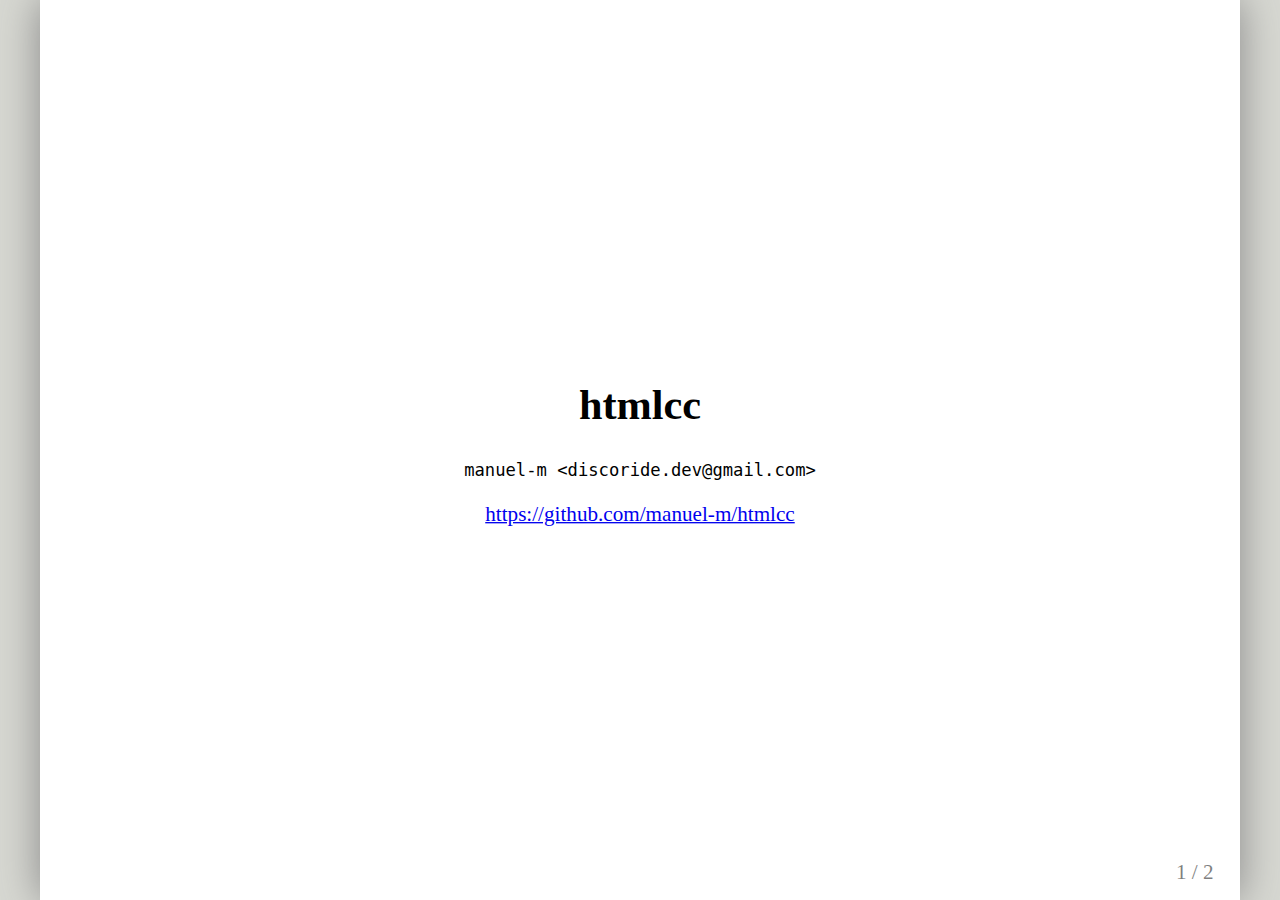
<file: doc/public_html/index.html>
<!DOCTYPE html>
<html>
  <head>
    <title>htmlcc</title>
    <meta http-equiv="Content-Type" content="text/html; charset=UTF-8"/>
    <style type="text/css">
      /* Slideshow styles */
    </style>
  </head>
  <body>
    <textarea id="source">

class: center, middle

htmlcc
======

`manuel-m <discoride.dev@gmail.com>`



[https://github.com/manuel-m/htmlcc](https://github.com/manuel-m/htmlcc)

---


Overview
========

* Embeddable http server used to display/trigger user commands via a web interface


Goals
=====

* Micro stand-alone http server

* One binary file only, web content (html/javascript/css) is embedded into the code

* No dependency required 

* Linux and windows 


Build instructions
==================

./bootstrap && ./configure && make 
test binaries are generated into bin 

Sample code
===========

[test_ahe](https://github.com/manuel-m/htmlcc/blob/master/src/tests/test_ahe.c)
                  
  
    

    </textarea>
    <script src="js/remark.min.js" type="text/javascript">
    </script>
    <script type="text/javascript">
      var slideshow = remark.create();
    </script>
  </body>
</html>
</file>
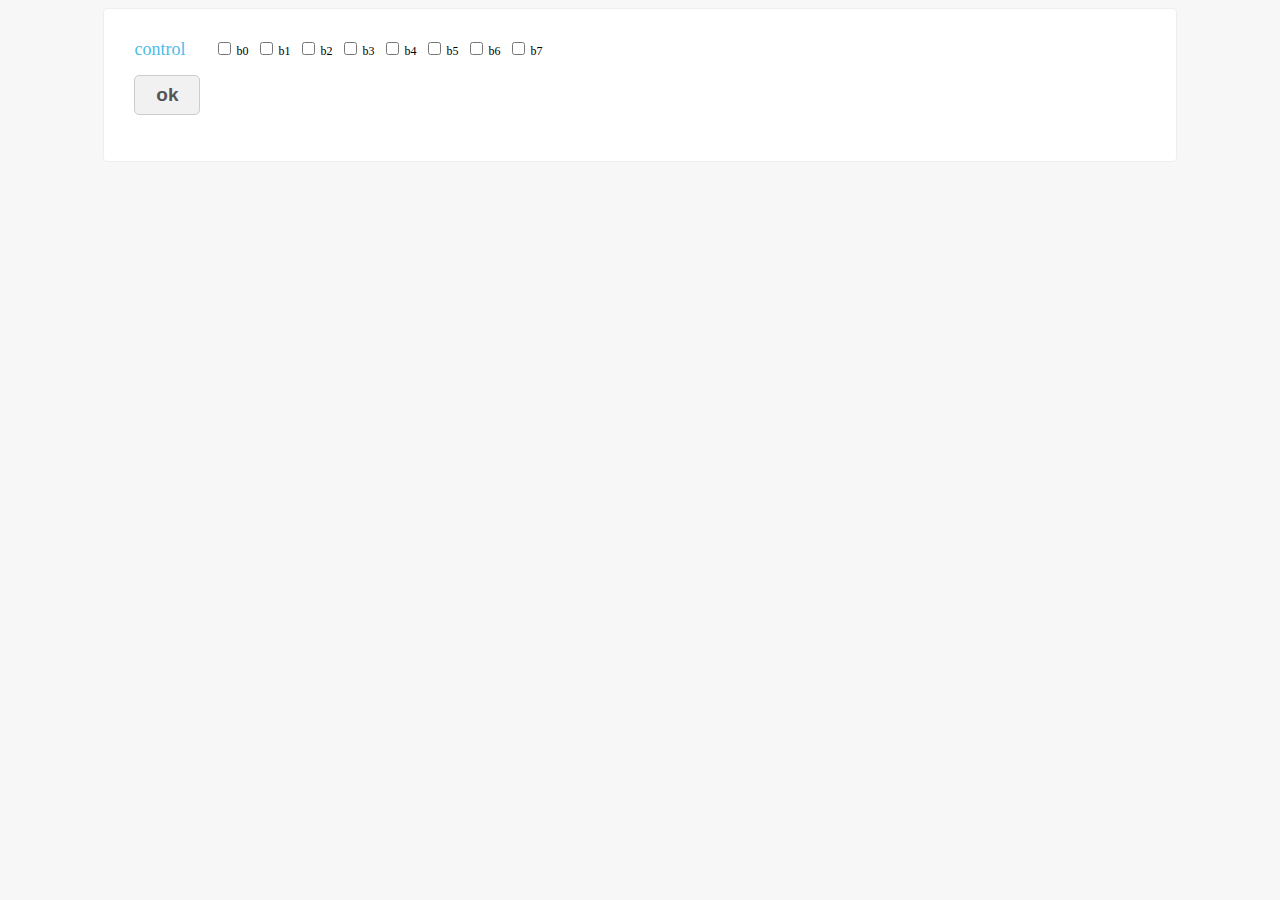
<file: src/samples/tinycontrol/public_html/index.html>
<!DOCTYPE html>
<html>
    <head>
        <title>tinycontrol</title>
        <meta http-equiv="Content-Type" content="text/html; charset=UTF-8"/>
        <link href="css/tinycontrol.css" rel="stylesheet" media="all" type="text/css"> 
    </head>

    <body>


        <form id="tinyctrlform" action="/tinyctrl_do" method="post" >
            <div class="cfg-contactform" id="cfg-contactform-68">
                <div class="cfg-contactform-content">

                    <div class="cfg-element-container">
                        <div>
                        </div>


                        <label class="cfg-label" id="cfg-element-68-10-label"><span class="cfg-label-value">control</span></label>

                        <div class="cfg-element-set" id="cfg-element-68-10-set">
                            <div class="cfg-element-content">
                                <div class="cfg-option-set">
                                    <div class="cfg-option-content cfg-element-68-10-option-content">
                                        <input type="checkbox" class="cfg-form-value" name="cfg-element-68-10" id="cfg-element-68-10-0" value="b0">
                                        <label for="cfg-element-68-10-0">b0</label>
                                    </div>
                                    <div class="cfg-option-content cfg-element-68-10-option-content">
                                        <input type="checkbox" class="cfg-form-value" name="cfg-element-68-10" id="cfg-element-68-10-1" value="b1">
                                        <label for="cfg-element-68-10-1">b1</label>
                                    </div>
                                    <div class="cfg-option-content cfg-element-68-10-option-content">
                                        <input type="checkbox" class="cfg-form-value" name="cfg-element-68-10" id="cfg-element-68-10-2" value="b2">
                                        <label for="cfg-element-68-10-2">b2</label>
                                    </div>
                                    <div class="cfg-option-content cfg-element-68-10-option-content">
                                        <input type="checkbox" class="cfg-form-value" name="cfg-element-68-10" id="cfg-element-68-10-3" value="b3">
                                        <label for="cfg-element-68-10-3">b3</label>
                                    </div>
                                    <div class="cfg-option-content cfg-element-68-10-option-content">
                                        <input type="checkbox" class="cfg-form-value" name="cfg-element-68-10" id="cfg-element-68-10-4" value="b4">
                                        <label for="cfg-element-68-10-4">b4</label>
                                    </div>
                                    <div class="cfg-option-content cfg-element-68-10-option-content">
                                        <input type="checkbox" class="cfg-form-value" name="cfg-element-68-10" id="cfg-element-68-10-5" value="b5">
                                        <label for="cfg-element-68-10-5">b5</label>
                                    </div>
                                    <div class="cfg-option-content cfg-element-68-10-option-content">
                                        <input type="checkbox" class="cfg-form-value" name="cfg-element-68-10" id="cfg-element-68-10-6" value="b6">
                                        <label for="cfg-element-68-10-6">b6</label>
                                    </div>
                                    <div class="cfg-option-content cfg-element-68-10-option-content">
                                        <input type="checkbox" class="cfg-form-value" name="cfg-element-68-10" id="cfg-element-68-10-7" value="b7">
                                        <label for="cfg-element-68-10-7">b7</label>
                                    </div>
                                </div>
                            </div>
                        </div>

                        <div class="cfg-clear"></div>
                    </div>


                    <div class="cfg-element-container">

                        <div class="cfg-element-set" id="cfg-element-68-12-set">
                            <div class="cfg-element-content">
                                <input type="submit" class="cfg-submit " name="cfg-element-68-12" id="cfg-element-68-12" value="ok">
                            </div>
                        </div>
                    </div>

                    

                </div> 

            </div> 
        </form>

    </body></html>
</file>
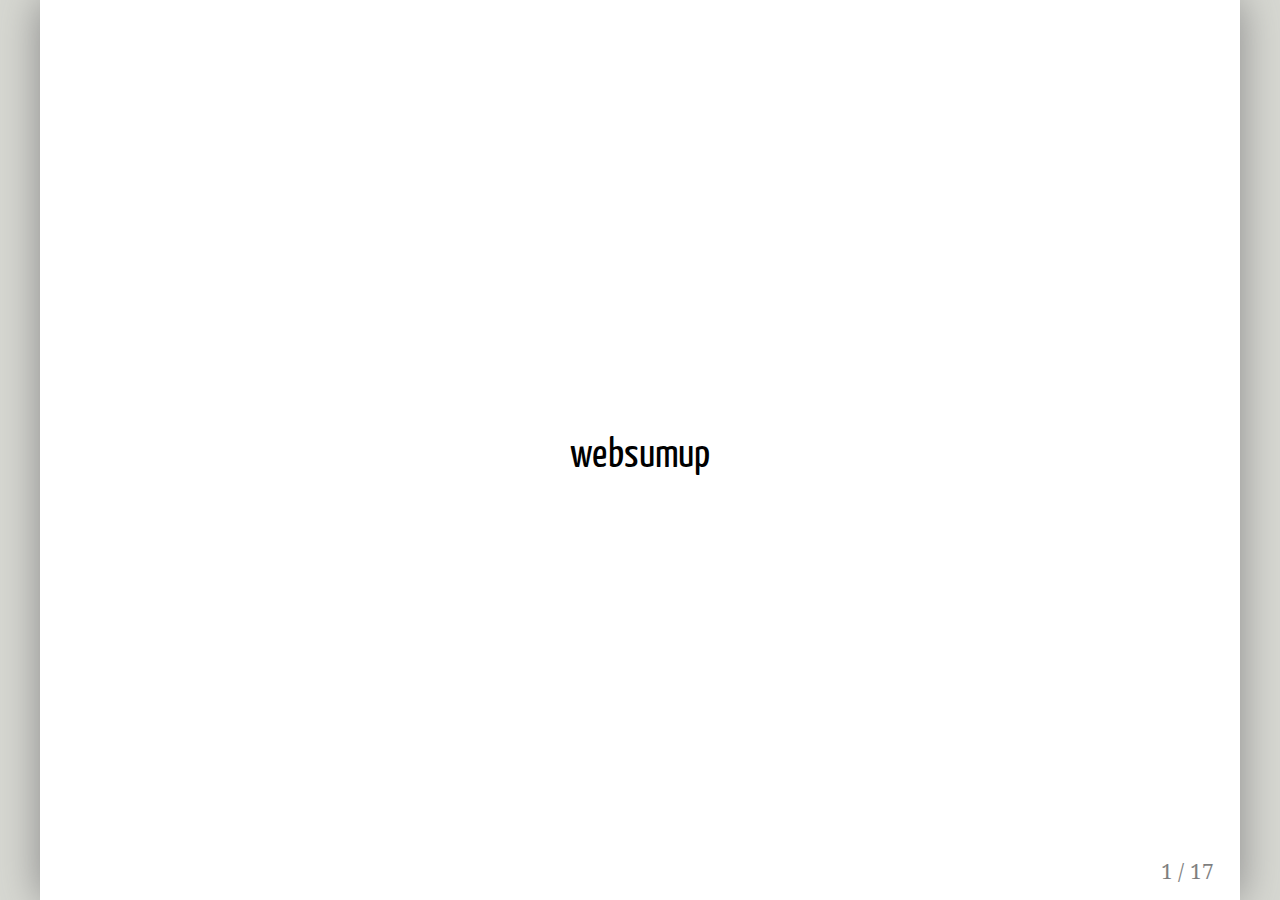
<file: src/samples/websumup/public_html/index.html>
<!DOCTYPE html>
<html>
  <head>
    <title>websumup</title>
    <meta http-equiv="Content-Type" content="text/html; charset=UTF-8"/>
    <link rel="stylesheet" type="text/css" href="css/ds.css" />
    <link rel="stylesheet" type="text/css" href="css/yk.css" />
    <style type="text/css">

      body { font-family: 'Droid Serif'; }
      h1, h2, h3 {
        font-family: 'Yanone Kaffeesatz';
        font-weight: normal;
      }
    </style>
  </head>
  <body>
    <textarea id="source">

class: middle, center

# websumup

---
# Javascript
## Core javascript
### variables types

```javascript
// JavaScript supports several types of values  
x = 1; // Numbers.  
x = 0.01; // Just one Number type for integers and reals.  
x = "hello world"; // Strings of text in quotation marks.  
x = 'JavaScript'; // Single quote marks also delimit strings.  
x = true; // Boolean values.  
x = null; // Null is a special value that means "no value".  
x = undefined; // Undefined is like null.


// JavaScript's most important data type is the object.  
// An object is a collection of name/value pairs, or a string to value map.  
var book = { // Objects are enclosed in curly braces.  
 topic: "JavaScript", // The property "topic" has value "JavaScript".  
 fat: true // The property "fat" has value true.  
}; // The curly brace marks the end of the object.  

// Access the properties of an object with . or []:
book.topic // => "JavaScript"  
book["fat"] // => true: another way to access property values.  
book.author = "Flanagan"; // Create new properties by assignment.  
book.contents = {}; // {} is an empty object with no properties.

```
---

```javascript
// JavaScript also supports arrays (numerically indexed lists) of values:
var primes = [2, 3, 5, 7]; // An array of 4 values, delimited with [ and ].
primes[0] // => 2: the first element (index 0) of the array.
primes.length // => 4: how many elements in the array.
primes[primes.length-1] // => 7: the last element of the array.
primes[4] = 9; // Add a new element by assignment.
primes[4] = 11; // Or alter an existing element by assignment.
var empty = []; // [] is an empty array with no elements.
empty.length // => 0
// Arrays and objects can hold other arrays and objects:
var points = [ // An array with 2 elements.
 {x:0, y:0}, // Each element is an object.
 {x:1, y:1}
];
var data = { // An object with 2 properties
 trial1: [[1,2], [3,4]], // The value of each property is an array.
 trial2: [[2,3], [4,5]] // The elements of the arrays are arrays.
};

```
---
### operators

```javascript
// Operators act on values (the operands) to produce a new value.
// Arithmetic operators are the most common:
3 + 2 // => 5: addition
3 - 2 // => 1: subtraction
3 * 2 // => 6: multiplication
3 / 2 // => 1.5: division
points[1].x - points[0].x // => 1: more complicated operands work, too
"3" + "2" // => "32": + adds numbers, concatenates strings
// JavaScript defines some shorthand arithmetic operators
var count = 0; // Define a variable
count++; // Increment the variable
count--; // Decrement the variable
count += 2; // Add 2: same as count = count + 2;
count *= 3; // Multiply by 3: same as count = count * 3;
count // => 6: variable names are expressions, too.
// Equality and relational operators test whether two values are equal,
// unequal, less than, greater than, and so on. They evaluate to true or false.
var x = 2, y = 3; // These = signs are assignment, not equality tests
x == y // => false: equality
x != y // => true: inequality
x < y // => true: less-than
x <= y // => true: less-than or equal
x > y // => false: greater-than
x >= y // => false: greater-than or equal
"two" == "three" // => false: the two strings are different
"two" > "three" // => true: "tw" is alphabetically greater than "th"
false == (x > y) // => true: false is equal to false
// Logical operators combine or invert boolean values
(x == 2) && (y == 3) // => true: both comparisons are true. && is AND
(x > 3) || (y < 3) // => false: neither comparison is true. || is OR
!(x == y) // => true: ! inverts a boolean value

1 + 2 // Addition. Result is 3.
"1" + "2" // Concatenation. Result is "12".
"1" + 2 // Concatenation. 2 is converted to "2". Result is "12".
11 < 3 // Numeric comparison. Result is false.
"11" < "3" // String comparison. Result is true.
"11" < 3 // Numeric comparison. "11" converted to 11. Result is false.
"one" < 3 // Numeric comparison. "one" converted to NaN. Result is false.

```
---
### evaluated as false 
```javascript
undefined
null
0
-0
NaN
"" // the empty string
```
### null and undefined
```javascript
null and undefined both indicate an absence of value and
can often be used interchangeably
```
### Immutable Primitive Values
```javascript
var s = "hello"; // Start with some lowercase text
s.toUpperCase(); // Returns "HELLO", but doesn't alter s
s // => "hello": the original string has not changed

// [!] Primitives are also compared by value: two values are the same only if they have the
// same value

```
---

### Mutable Object References
```javascript
var o = { x:1 }; // Start with an object
o.x = 2; // Mutate it by changing the value of a property
o.y = 3; // Mutate it again by adding a new property
var a = [1,2,3] // Arrays are also mutable
a[0] = 0; // Change the value of an array element
a[3] = 4; // Add a new array element

// [!] Objects are not compared by value: two objects are not equal even if they have
// the same properties and values. And two arrays are not equal even if they have the same
// elements in the same order
```

```javascript
// Objects values are the same if and only if they refer to the same underlying object.
var a = []; // The variable a refers to an empty array.
var b = a; // Now b refers to the same array.
b[0] = 1; // Mutate the array referred to by variable b.
a[0] // => 1: the change is also visible through variable a.
a === b // => true: a and b refer to the same object, so they are equal.

```
```javascript
// If you want to make a new copy of an object or array, you must explicitly copy the properties 
// of the object or the elements of the array. This example demonstrates using a for loop
var a = ['a','b','c']; // An array we want to copy
var b = []; // A distinct array we'll copy into
for(var i = 0; i < a.length; i++) { // For each index of a[]
 b[i] = a[i]; // Copy an element of a into b
}
```
```javascript
// To compare two distinct objects or arrays
function equalArrays(a,b) {
 if (a.length != b.length) return false; // Different-size arrays not equal
 for(var i = 0; i < a.length; i++) // Loop through all elements
 if (a[i] !== b[i]) return false; // If any differ, arrays not equal
 return true; // Otherwise they are equal
}
```

---

###  functions
```javascript
// Functions are parameterized blocks of JavaScript code that we can invoke.
function plus1(x) { // Define a function named "plus1" with parameter "x"
 return x+1; // Return a value one larger than the value passed in
} // Functions are enclosed in curly braces

plus1(y) // => 4: y is 3, so this invocation returns 3+1

var square = function(x) { // Functions are values and can be assigned to vars
 return x*x; // Compute the function's value
}; // Semicolon marks the end of the assignment.

square(plus1(y)) // => 16: invoke two functions in one expression

function factorial2(n) { // Another version using a different loop
 var i, product = 1; // Start with 1
 for(i=2; i <= n; i++) // Automatically increment i from 2 up to n
 product *= i; // Do this each time. {} not needed for 1-line loops
 return product; // Return the factorial
}

factorial2(5) // => 120: 1*2*3*4*5

```
---

### classes and modules
```javascript
// Define a constructor function to initialize a new Point object
function Point(x,y) { // By convention, constructors start with capitals
 this.x = x; // this keyword is the new object being initialized
 this.y = y; // Store function arguments as object properties
} // No return is necessary

// Use a constructor function with the keyword "new" to create instances
var p = new Point(1, 1); // The geometric point (1,1)

// Define methods for Point objects by assigning them to the prototype
// object associated with the constructor function.
Point.prototype.r = function() { 
 return Math.sqrt( // Return the square root of x² + y²
 this.x * this.x + // This is the Point object on which the method...
 this.y * this.y // ...is invoked.
 );
};

// Now the Point object p (and all future Point objects) inherits the method r()
p.r() // => 1.414...
```

###  dates and times
```javascript
var then = new Date(2010, 0, 1); // The 1st day of the 1st month of 2010
var later = new Date(2010, 0, 1, // Same day, at 5:10:30pm, local time
 17, 10, 30);
var now = new Date(); // The current date and time
var elapsed = now - then; // Date subtraction: interval in milliseconds 
later.getFullYear() // => 2010
later.getMonth() // => 0: zero-based months
later.getDate() // => 1: one-based days
later.getDay() // => 5: day of week. 0 is Sunday 5 is Friday.
later.getHours() // => 17: 5pm, local time
later.getUTCHours() // hours in UTC time; depends on timezone
```
---
### working with strings
```javascript
var s = "hello, world" // Start with some text.
s.charAt(0) // => "h": the first character.
s.charAt(s.length-1) // => "d": the last character.
s.substring(1,4) // => "ell": the 2nd, 3rd and 4th characters.
s.slice(1,4) // => "ell": same thing
s.slice(-3) // => "rld": last 3 characters
s.indexOf("l") // => 2: position of first letter l.
s.lastIndexOf("l") // => 10: position of last letter l.
s.indexOf("l", 3) // => 3: position of first "l" at or after 3
s.split(", ") // => ["hello", "world"] split into substrings
s.replace("h", "H") // => "Hello, world": replaces all instances
s.toUpperCase() // => "HELLO, WORLD

```
### pattern matching
```javascript
/^HTML/ // Match the letters H T M L at the start of a string
/[1-9][0-9]*/ // Match a non-zero digit, followed by any # of digits
/\bjavascript\b/i // Match "javascript" as a word, case-insensitive

var text = "testing: 1, 2, 3"; // Sample text
var pattern = /\d+/g // Matches all instances of one or more digits
pattern.test(text) // => true: a match exists
text.search(pattern) // => 9: position of first match
text.match(pattern) // => ["1", "2", "3"]: array of all matches
text.replace(pattern, "#"); // => "testing: #, #, #"
text.split(/\D+/); // => ["","1","2","3"]: split on non-digits

```
---

### types conversions
```javascript
10 + " objects" // => "10 objects". Number 10 converts to a string
"7" * "4" // => 28: both strings convert to numbers
var n = 1 - "x"; // => NaN: string "x" can't convert to a number
n + " objects" // => "NaN objects": NaN converts to string "NaN"
```
```javascript
null == undefined // These two values are treated as equal.
"0" == 0 // String converts to a number before comparing.
0 == false // Boolean converts to number before comparing.
"0" == false // Both operands convert to numbers before comparing.
```
```javascript
Number("3") // => 3
String(false) // => "false" Or use false.toString()
Boolean([]) // => true
Object(3) // => new Number(3)
```
```javascript
x + "" // Same as String(x)
+x // Same as Number(x). You may also see x-0
!!x // Same as Boolean(x). Note double !
```
```javascript
var n = 17;
binary_string = n.toString(2); // Evaluates to "10001"
octal_string = "0" + n.toString(8); // Evaluates to "021"
hex_string = "0x" + n.toString(16); // Evaluates to "0x11"
```
---
### number conversions
```javascript
var n = 123456.789;
n.toFixed(0); // "123457"
n.toFixed(2); // "123456.79"
n.toFixed(5); // "123456.78900"
n.toExponential(1); // "1.2e+5"
n.toExponential(3); // "1.235e+5"
n.toPrecision(4); // "1.235e+5"
n.toPrecision(7); // "123456.8"
n.toPrecision(10); // "123456.7890"
parseInt("3 blind mice") // => 3
parseFloat(" 3.14 meters") // => 3.14
parseInt("-12.34") // => -12
parseInt("0xFF") // => 255
parseInt("0xff") // => 255
parseInt("-0XFF") // => -255
parseFloat(".1") // => 0.1
parseInt("0.1") // => 0
parseInt(".1") // => NaN: integers can't start with "."
parseFloat("$72.47"); // => NaN: numbers can't start with "$"
parseInt("11", 2); // => 3 (1*2 + 1)
parseInt("ff", 16); // => 255 (15*16 + 15)
parseInt("zz", 36); // => 1295 (35*36 + 35)
parseInt("077", 8); // => 63 (7*8 + 7)
parseInt("077", 10); // => 77 (7*10 + 7)

```
---
### objects to primitives conversions
```javascript
[1,2,3].toString() // => "1,2,3"
(function(x) { f(x); }).toString() // => "function(x) {\n f(x);\n}"
/\d+/g.toString() // => "/\\d+/g"
new Date(2010,0,1).toString() // => "Fri Jan 01 2010 00:00:00 GMT-0800 (PST)"
```
```javascript
var d = new Date(2010, 0, 1); // January 1st, 2010, (Pacific time)
d.valueOf() // => 1262332800000
```
```javascript
var now = new Date(); // Create a Date object
typeof (now + 1) // => "string": + converts dates to strings
typeof (now - 1) // => "number": - uses object-to-number conversion
now == now.toString() // => true: implicit and explicit string conversions
now > (now -1) // => true: > converts a Date to a number
```
---
### variables declarations
```javascript
var i; // i value is undefined
i = 10; // legal
i = "ten"; // legal
```
```javascript
var i = j = k = 0; // Initialize 3 variables to 0
```
```javascript
for(var i = 0, j=10; i < 10; i++,j--) console.log(i*j);
for(var p in o) console.log(p);
```
### variables scope
```javascript
var scope = "global"; // Declare a global variable
function checkscope() {
 var scope = "local"; // Declare a local variable with the same name
 return scope; // Return the local value, not the global one
}
checkscope() // => "local"
```
```javascript
scope = "global"; // Declare a global variable, even without var.
function checkscope2() {
 scope = "local"; // Oops! We just changed the global variable.
 myscope = "local"; // This implicitly declares a new global variable.
 return [scope, myscope]; // Return two values.
}
checkscope2() // => ["local", "local"]: has side effects!
scope // => "local": global variable has changed.
myscope // => "local": global namespace cluttered up.

```
```javascript
var scope = "global scope"; // A global variable
function checkscope() {
 var scope = "local scope"; // A local variable
 function nested() {
 var scope = "nested scope"; // A nested scope of local variables
 return scope; // Return the value in scope here
 }
 return nested();
}
checkscope() // => "nested scope"
```
---
### [!] functions scope
```javascript
function test(o) {
 var i = 0; // i is defined throughout function
 if (typeof o == "object") {
 var j = 0; // j is defined everywhere, not just block
 for(var k=0; k < 10; k++) { // k is defined everywhere, not just loop
 console.log(k); // print numbers 0 through 9
 }
 console.log(k); // k is still defined: prints 10
 }
 console.log(j); // j is defined, but may not be initialized
}

```
```javascript
function f() {
 var scope; // Local variable is declared at the top of the function
 console.log(scope); // It exists here, but still has "undefined" value
 scope = "local"; // Now we initialize it and give it a value
 console.log(scope); // And here it has the value we expect
}
```
```javascript
var truevar = 1; // A properly declared global variable, nondeletable.
fakevar = 2; // Creates a deletable property of the global object.
this.fakevar2 = 3; // This does the same thing.
delete truevar // => false: variable not deleted
delete fakevar // => true: variable deleted
delete this.fakevar2 // => true: variable deleted
```
---
### objects and arrays initializers
```javascript
var matrix = [[1,2,3], [4,5,6], [7,8,9]];
var sparseArray = [1,,,,5];

var p = { x:2.3, y:-1.2 }; // An object with 2 properties
var q = {}; // An empty object with no properties
q.x = 2.3; q.y = -1.2; // Now q has the same properties as p

var rectangle = { upperLeft: { x: 2, y: 2 },
 lowerRight: { x: 4, y: 5 } };

var side = 1;
var square = { "upperLeft": { x: p.x, y: p.y },
 'lowerRight': { x: p.x + side, y: p.y + side}};

 var square = function(x) { return x * x; }
```
### property access expressions
```javascript
var o = {x:1,y:{z:3}}; // An example object
var a = [o,4,[5,6]]; // An example array that contains the object
o.x // => 1: property x of expression o
o.y.z // => 3: property z of expression o.y
o["x"] // => 1: property x of object o
a[1] // => 4: element at index 1 of expression a
a[2]["1"] // => 6: element at index 1 of expression a[2]
a[0].x // => 1: property x of expression a[0]

```
---
### in operator
```javascript
var point = { x:1, y:1 }; // Define an object
"x" in point // => true: object has property named "x"
"z" in point // => false: object has no "z" property.
"toString" in point // => true: object inherits toString method
var data = [7,8,9]; // An array with elements 0, 1, and 2
"0" in data // => true: array has an element "0"
1 in data // => true: numbers are converted to strings
3 in data // => false: no element 3
```
### instanceof operator
```javascript
var d = new Date(); // Create a new object with the Date() constructor
d instanceof Date; // Evaluates to true; d was created with Date()
d instanceof Object; // Evaluates to true; all objects are instances of Object
d instanceof Number; // Evaluates to false; d is not a Number object
var a = [1, 2, 3]; // Create an array with array literal syntax
a instanceof Array; // Evaluates to true; a is an array
a instanceof Object; // Evaluates to true; all arrays are objects
a instanceof RegExp; // Evaluates to false; arrays are not regular expressions
```
### logical
```javascript
if (a == b) stop(); // Invoke stop() only if a == b
(a == b) && stop(); // This does the same thing
```
```javascript
// Copy the properties of o to p, and return p
function copy(o, p) {
 p = p || {}; // If no object passed for p, use a newly created object.
 // function body goes here
}
```
---
### typeof operator
```javascript
(typeof value == "string") ? "'" + value + "'" : value
```
### delete operator
```javascript
var o = { x: 1, y: 2}; // Start with an object
delete o.x; // Delete one of its properties
"x" in o // => false: the property does not exist anymore

var a = [1,2,3]; // Start with an array
delete a[2]; // Delete the last element of the array
a.length // => 2: array only has two elements now

```
### labeled statements
```javascript
mainloop: while(token != null) {
 // Code omitted...
 continue mainloop; // Jump to the next iteration of the named loop
 // More code omitted...
}
```
### debugger 
```javascript
function f(o) {
 if (o === undefined) debugger; // Temporary line for debugging purposes
 ... // The rest of the function goes here.
}
```



    </textarea>
    <script src="js/remark-latest.min.js" type="text/javascript">
    </script>
    <script type="text/javascript">
      var slideshow = remark.create();
    </script>
  </body>
</html>
</file>
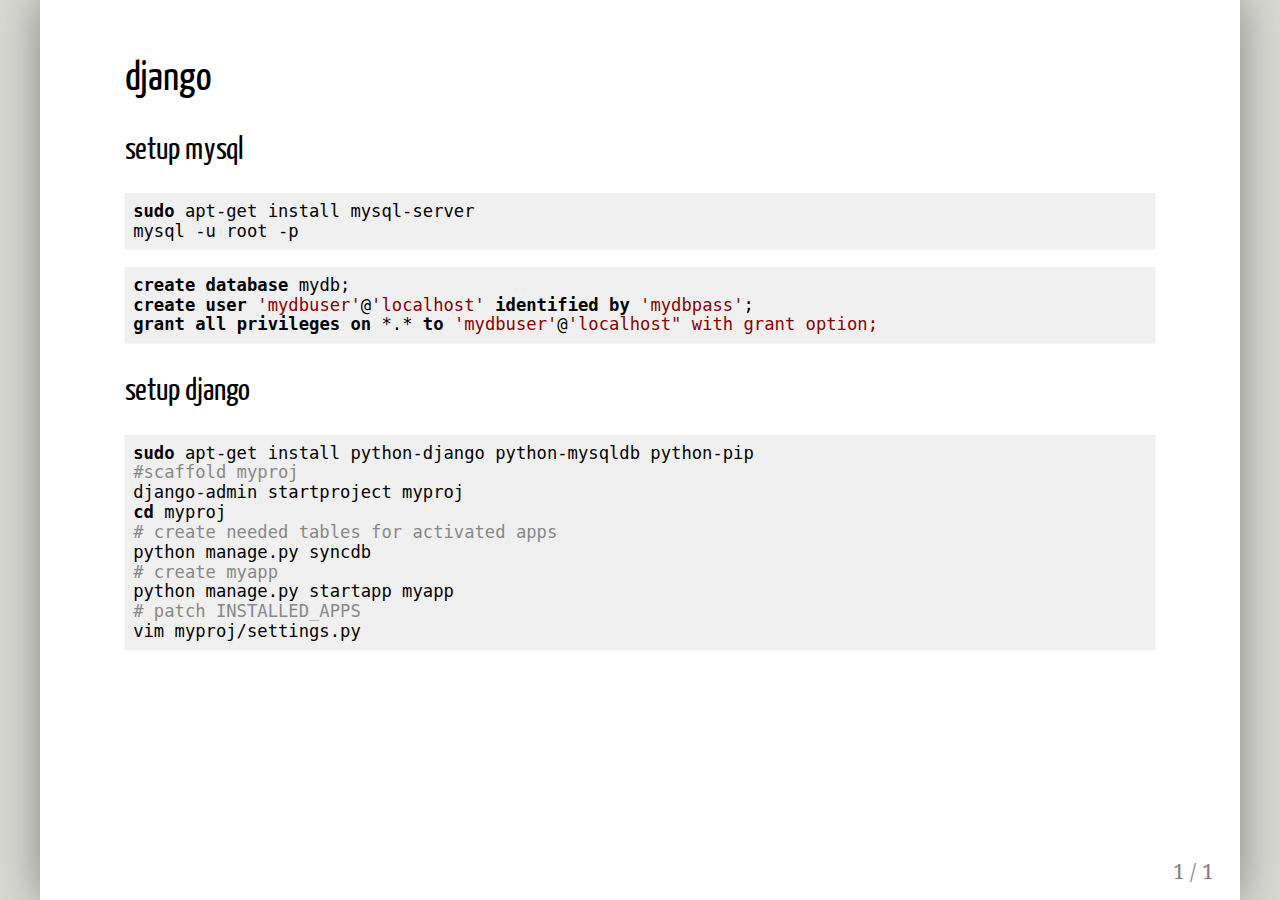
<file: src/samples/websumup/public_html/django.html>
<!DOCTYPE html>
<html>
  <head>
    <title>django</title>
    <meta http-equiv="Content-Type" content="text/html; charset=UTF-8"/>
    <link rel="stylesheet" type="text/css" href="css/ds.css" />
    <link rel="stylesheet" type="text/css" href="css/yk.css" />
    <style type="text/css">

      body { font-family: 'Droid Serif'; }
      h1, h2, h3 {
        font-family: 'Yanone Kaffeesatz';
        font-weight: normal;
      }
    </style>
  </head>
  <body>
    <textarea id="source">


# django
## setup mysql 
```bash
sudo apt-get install mysql-server
mysql -u root -p 
```
```sql
create database mydb;
create user 'mydbuser'@'localhost' identified by 'mydbpass';
grant all privileges on *.* to 'mydbuser'@'localhost" with grant option;
```
## setup django
```bash
sudo apt-get install python-django python-mysqldb python-pip
#scaffold myproj
django-admin startproject myproj
cd myproj
# create needed tables for activated apps
python manage.py syncdb 
# create myapp
python manage.py startapp myapp
# patch INSTALLED_APPS
vim myproj/settings.py
```


    </textarea>
    <script src="js/remark-latest.min.js" type="text/javascript">
    </script>
    <script type="text/javascript">
      var slideshow = remark.create();
    </script>
  </body>
</html>
</file>
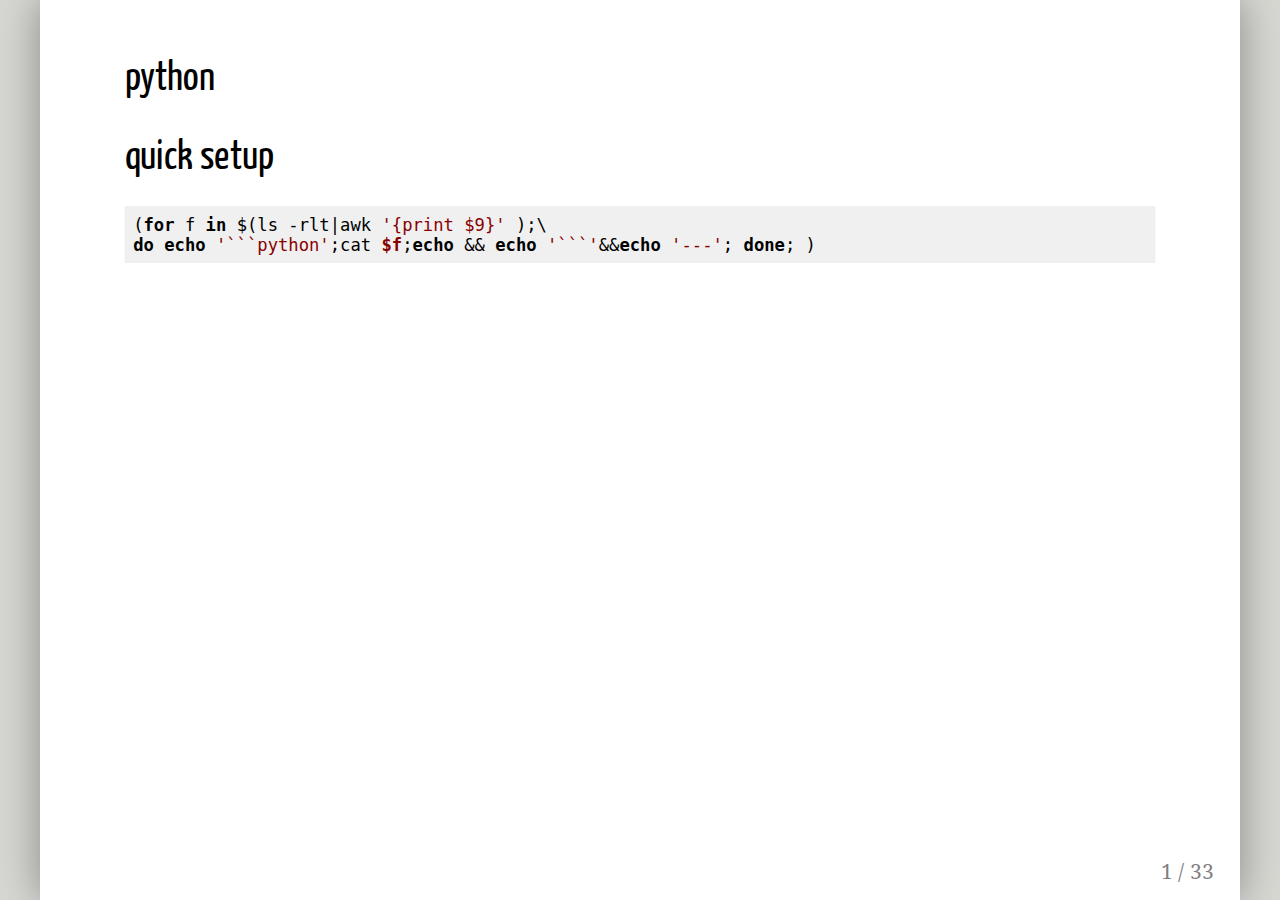
<file: src/samples/websumup/public_html/python.html>
<!DOCTYPE html>
<html>
  <head>
    <title>python</title>
    <meta http-equiv="Content-Type" content="text/html; charset=UTF-8"/>
    <link rel="stylesheet" type="text/css" href="css/ds.css" />
    <link rel="stylesheet" type="text/css" href="css/yk.css" />
    <style type="text/css">

      body { font-family: 'Droid Serif'; }
      h1, h2, h3 {
        font-family: 'Yanone Kaffeesatz';
        font-weight: normal;
      }
    </style>
  </head>
  <body>
    <textarea id="source">

# python
# quick setup
```bash
(for f in $(ls -rlt|awk '{print $9}' );\
do echo '```python';cat $f;echo && echo '```'&&echo '---'; done; )
```
---
## printing and variables
```python
print "I will now count my chickens:"
print "Hens", 25 + 30 / 6
print "Roosters", 100 - 25 * 3 % 4
print "Now I will count the eggs:"
print 3 + 2 + 1 - 5 + 4 % 2 - 1 / 4 + 6
print "Is it true that 3 + 2 < 5 - 7?"
print 3 + 2 < 5 - 7
print "What is 3 + 2?", 3 + 2
print "What is 5 - 7?", 5 - 7
print "Oh, that's why it's False."
print "How about some more."
print "Is it greater?", 5 > -2
print "Is it greater or equal?", 5 >= -2
print "Is it less or equal?", 5 <= -2
```
```python
cars = 100
space_in_a_car = 4.0
drivers = 30
passengers = 90
cars_not_driven = cars - drivers
cars_driven = drivers
carpool_capacity = cars_driven * space_in_a_car
average_passengers_per_car = passengers / cars_driven

print "There are", cars, "cars available."
print "There are only", drivers, "drivers available."
print "There will be", cars_not_driven, "empty cars today."
print "We can transport", carpool_capacity, "people today."
print "We have", passengers, "to carpool today."
print "We need to put about", average_passengers_per_car, "in each car."
```
---
## printing and variables
```python
my_name = 'Zed A. Shaw'
my_age = 35 # not a lie
my_height = 74 # inches
my_weight = 180 # lbs
my_eyes = 'Blue'
my_teeth = 'White'
my_hair = 'Brown'

print "Let's talk about %s." % my_name
print "He's %d inches tall." % my_height
print "He's %d pounds heavy." % my_weight
print "Actually that's not too heavy."
print "He's got %s eyes and %s hair." % (my_eyes, my_hair)
print "His teeth are usually %s depending on the coffee." % my_teeth

# this line is tricky, try to get it exactly right
print "If I add %d, %d, and %d I get %d." % (
    my_age, my_height, my_weight, my_age + my_height + my_weight)
```
```python
x = "There are %d types of people." % 10
binary = "binary"
do_not = "don't"
y = "Those who know %s and those who %s." % (binary, do_not)
print x
print y
print "I said: %r." % x
print "I also said: '%s'." % y
hilarious = False
joke_evaluation = "Isn't that joke so funny?! %r"
print joke_evaluation % hilarious
w = "This is the left side of..."
e = "a string with a right side."
print w + e
```
---
## printing and variables
```python
print "Mary had a little lamb."
print "Its fleece was white as %s." % 'snow'
print "And everywhere that Mary went."
print "." * 10  # what'd that do?

end1 = "C"
end2 = "h"
end3 = "e"
end4 = "e"
end5 = "s"
end6 = "e"
end7 = "B"
end8 = "u"
end9 = "r"
end10 = "g"
end11 = "e"
end12 = "r"

# watch that comma at the end.  try removing it to see what happens
print end1 + end2 + end3 + end4 + end5 + end6,
print end7 + end8 + end9 + end10 + end11 + end12
```
---
## formating text
```python
print "Hello World!"
print "Hello Again"
print "I like typing this."
print "This is fun."
print 'Yay! Printing.'
print "I'd much rather you 'not'."
print 'I "said" do not touch this.'
```
```python
formatter = "%r %r %r %r"
print formatter % (1, 2, 3, 4)
print formatter % ("one", "two", "three", "four")
print formatter % (True, False, False, True)
print formatter % (formatter, formatter, formatter, formatter)
print formatter % (
    "I had this thing.",
    "That you could type up right.",
    "But it didn't sing.",
    "So I said goodnight."
)
```
```python
# Here's some new strange stuff, remember type it exactly.

days = "Mon Tue Wed Thu Fri Sat Sun"
months = "Jan\nFeb\nMar\nApr\nMay\nJun\nJul\nAug"

print "Here are the days: ", days
print "Here are the months: ", months

print """
There's something going on here.
With the three double-quotes.
We'll be able to type as much as we like.
Even 4 lines if we want, or 5, or 6.
"""
```
---
## input text
```python
print "How old are you?",
age = raw_input()
print "How tall are you?",
height = raw_input()
print "How much do you weigh?",
weight = raw_input()

print "So, you're %r old, %r tall and %r heavy." % (age, height, weight)
```
```python
from sys import argv

script, first, second, third = argv
print "The script is called:", script
print "Your first variable is:", first
print "Your second variable is:", second
print "Your third variable is:", third
```
```python
from sys import argv

script, user_name = argv
prompt = '> '
print "Hi %s, I'm the %s script." % (user_name, script)
print "I'd like to ask you a few questions."
print "Do you like me %s?" % user_name
likes = raw_input(prompt)

print "Where do you live %s?" % user_name
lives = raw_input(prompt)

print "What kind of computer do you have?"
computer = raw_input(prompt)
print """
Alright, so you said %r about liking me.
You live in %r.  Not sure where that is.
And you have a %r computer.  Nice.
""" % (likes, lives, computer)
```
---
## file
```python
from sys import argv

script, filename = argv
txt = open(filename)
print "Here's your file %r:" % filename
print txt.read()
print "Type the filename again:"
file_again = raw_input("> ")
txt_again = open(file_again)
print txt_again.read()
```
```python
from sys import argv

script, filename = argv
print "We're going to erase %r." % filename
print "If you don't want that, hit CTRL-C (^C)."
print "If you do want that, hit RETURN."
raw_input("?")

print "Opening the file..."
target = open(filename, 'w')
print "Truncating the file.  Goodbye!"
target.truncate()
print "Now I'm going to ask you for three lines."
line1 = raw_input("line 1: ")
line2 = raw_input("line 2: ")
line3 = raw_input("line 3: ")

print "I'm going to write these to the file."
target.write(line1)
target.write("\n")
target.write(line2)
target.write("\n")
target.write(line3)
target.write("\n")
print "And finally, we close it."
target.close()
```
---
## argv
```python
from sys import argv
from os.path import exists

script, from_file, to_file = argv
print "Copying from %s to %s" % (from_file, to_file)
# we could do these two on one line too, how?
in_file = open(from_file)
indata = in_file.read()

print "The input file is %d bytes long" % len(indata)
print "Does the output file exist? %r" % exists(to_file)
print "Ready, hit RETURN to continue, CTRL-C to abort."
raw_input()

out_file = open(to_file, 'w')
out_file.write(indata)
print "Alright, all done."
out_file.close()
in_file.close()
```
```python
# this one is like your scripts with argv
def print_two(*args):
    arg1, arg2 = args
    print "arg1: %r, arg2: %r" % (arg1, arg2)
# ok, that *args is actually pointless, we can just do this
def print_two_again(arg1, arg2):
    print "arg1: %r, arg2: %r" % (arg1, arg2)
# this just takes one argument
def print_one(arg1):
    print "arg1: %r" % arg1
# this one takes no arguments
def print_none():
    print "I got nothin'."
print_two("Zed","Shaw")
print_two_again("Zed","Shaw")
print_one("First!")
print_none()
```
---
## functions
```python
def cheese_and_crackers(cheese_count, boxes_of_crackers):
    print "You have %d cheeses!" % cheese_count
    print "You have %d boxes of crackers!" % boxes_of_crackers
    print "Man that's enough for a party!"
    print "Get a blanket.\n"


print "We can just give the function numbers directly:"
cheese_and_crackers(20, 30)


print "OR, we can use variables from our script:"
amount_of_cheese = 10
amount_of_crackers = 50

cheese_and_crackers(amount_of_cheese, amount_of_crackers)


print "We can even do math inside too:"
cheese_and_crackers(10 + 20, 5 + 6)


print "And we can combine the two, variables and math:"
cheese_and_crackers(amount_of_cheese + 100, amount_of_crackers + 1000)

```
---
## functions
```python
from sys import argv

script, input_file = argv

def print_all(f):
    print f.read()

def rewind(f):
    f.seek(0)

def print_a_line(line_count, f):
    print line_count, f.readline()

current_file = open(input_file)

print "First let's print the whole file:\n"

print_all(current_file)

print "Now let's rewind, kind of like a tape."

rewind(current_file)

print "Let's print three lines:"

current_line = 1
print_a_line(current_line, current_file)

current_line = current_line + 1
print_a_line(current_line, current_file)

current_line = current_line + 1
print_a_line(current_line, current_file)
```
---
## functions
```python
def add(a, b):
    print "ADDING %d + %d" % (a, b)
    return a + b

def subtract(a, b):
    print "SUBTRACTING %d - %d" % (a, b)
    return a - b

def multiply(a, b):
    print "MULTIPLYING %d * %d" % (a, b)
    return a * b

def divide(a, b):
    print "DIVIDING %d / %d" % (a, b)
    return a / b


print "Let's do some math with just functions!"

age = add(30, 5)
height = subtract(78, 4)
weight = multiply(90, 2)
iq = divide(100, 2)

print "Age: %d, Height: %d, Weight: %d, IQ: %d" % (age, height, weight, iq)


# A puzzle for the extra credit, type it in anyway.
print "Here is a puzzle."

what = add(age, subtract(height, multiply(weight, divide(iq, 2))))

print "That becomes: ", what, "Can you do it by hand?"
```
---
## functions
```python
print "Let's practice everything."
print 'You\'d need to know \'bout escapes with \\ that do \n newlines and \t tabs.'

poem = """
\tThe lovely world
with logic so firmly planted
cannot discern \n the needs of love
nor comprehend passion from intuition
and requires an explanation
\n\t\twhere there is none.
"""

print "--------------"
print poem
print "--------------"


five = 10 - 2 + 3 - 6
print "This should be five: %s" % five

def secret_formula(started):
    jelly_beans = started * 500
    jars = jelly_beans / 1000
    crates = jars / 100
    return jelly_beans, jars, crates


start_point = 10000
beans, jars, crates = secret_formula(start_point)

print "With a starting point of: %d" % start_point
print "We'd have %d beans, %d jars, and %d crates." % (beans, jars, crates)

start_point = start_point / 10

print "We can also do that this way:"
print "We'd have %d beans, %d jars, and %d crates." % secret_formula(start_point)
```
---
## python API 1/2
```python
def break_words(stuff):
    """This function will break up words for us."""
    words = stuff.split(' ')
    return words
def sort_words(words):
    """Sorts the words."""
    return sorted(words)
def print_first_word(words):
    """Prints the first word after popping it off."""
    word = words.pop(0)
    print word
def print_last_word(words):
    """Prints the last word after popping it off."""
    word = words.pop(-1)
    print word
def sort_sentence(sentence):
    """Takes in a full sentence and returns the sorted words."""
    words = break_words(sentence)
    return sort_words(words)
def print_first_and_last(sentence):
    """Prints the first and last words of the sentence."""
    words = break_words(sentence)
    print_first_word(words)
    print_last_word(words)
def print_first_and_last_sorted(sentence):
    """Sorts the words then prints the first and last one."""
    words = sort_sentence(sentence)
    print_first_word(words)
    print_last_word(words)
```
---
## python API 2/2    
```python
 >>> import ex25
 >>> sentence = "All good things come to those who wait."
 >>> words = ex25.break_words(sentence)
 >>> words
['All', 'good', 'things', 'come', 'to', 'those', 'who', 'wait.']
>>> sorted_words = ex25.sort_words(words)
>>> sorted_words
['All', 'come', 'good', 'things', 'those', 'to', 'wait.', 'who']
>>> ex25.print_first_word(words)
All
>>> ex25.print_last_word(words)
wait.
>>> wrods
```
---
##if 
```python
people = 20
cats = 30
dogs = 15


if people < cats:
    print "Too many cats! The world is doomed!"

if people > cats:
    print "Not many cats! The world is saved!"

if people < dogs:
    print "The world is drooled on!"

if people > dogs:
    print "The world is dry!"


dogs += 5

if people >= dogs:
    print "People are greater than or equal to dogs."

if people <= dogs:
    print "People are less than or equal to dogs."


if people == dogs:
    print "People are dogs."
```
---
##elif
```python
people = 30
cars = 40
buses = 15

if cars > people:
    print "We should take the cars."
elif cars < people:
    print "We should not take the cars."
else:
    print "We can't decide."

if buses > cars:
    print "That's too many buses."
elif buses < cars:
    print "Maybe we could take the buses."
else:
    print "We still can't decide."

if people > buses:
    print "Alright, let's just take the buses."
else:
    print "Fine, let's stay home then."
```
---
## for and lists
```python
the_count = [1, 2, 3, 4, 5]
fruits = ['apples', 'oranges', 'pears', 'apricots']
change = [1, 'pennies', 2, 'dimes', 3, 'quarters']

# this first kind of for-loop goes through a list
for number in the_count:
    print "This is count %d" % number

# same as above
for fruit in fruits:
    print "A fruit of type: %s" % fruit

# also we can go through mixed lists too
# notice we have to use %r since we don't know what's in it
for i in change:
    print "I got %r" % i

# we can also build lists, first start with an empty one
elements = []

# then use the range function to do 0 to 5 counts
for i in range(0, 6):
    print "Adding %d to the list." % i
    # append is a function that lists understand
    elements.append(i)

# now we can print them out too
for i in elements:
    print "Element was: %d" % i
```
---
##while
```python
i = 0
numbers = []

while i < 6:
    print "At the top i is %d" % i
    numbers.append(i)
    i = i + 1
    print "Numbers now: ", numbers
    print "At the bottom i is %d" % i

print "The numbers: "

for num in numbers:
    print num
```
```python
ten_things = "Apples Oranges Crows Telephone Light Sugar"

print "Wait there's not 10 things in that list, let's fix that."
stuff = ten_things.split(' ')
more_stuff = ["Day", "Night", "Song", "Frisbee", "Corn", "Banana", "Girl", "Boy"]

while len(stuff) != 10:
    next_one = more_stuff.pop()
    print "Adding: ", next_one
    stuff.append(next_one)
    print "There's %d items now." % len(stuff)

print "There we go: ", stuff
print "Let's do some things with stuff."

print stuff[1]
print stuff[-1] # whoa! fancy
print stuff.pop()
print ' '.join(stuff) # what? cool!
print '#'.join(stuff[3:5]) # super stellar!
```
---
## dicts or hashs 1/2
```python
# create a mapping of state to abbreviation
states = {
    'Oregon': 'OR',
    'Florida': 'FL',
    'California': 'CA',
    'New York': 'NY',
    'Michigan': 'MI'
}

# create a basic set of states and some cities in them
cities = {
    'CA': 'San Francisco',
    'MI': 'Detroit',
    'FL': 'Jacksonville'
}

# add some more cities
cities['NY'] = 'New York'
cities['OR'] = 'Portland'

# print out some cities
print '-' * 10
print "NY State has: ", cities['NY']
print "OR State has: ", cities['OR']

# print some states
print '-' * 10
print "Michigan's abbreviation is: ", states['Michigan']
print "Florida's abbreviation is: ", states['Florida']

# do it by using the state then cities dict
print '-' * 10
print "Michigan has: ", cities[states['Michigan']]
print "Florida has: ", cities[states['Florida']]
```
---
## dicts or hashs 2/2
```python
# print every state abbreviation
print '-' * 10
for state, abbrev in states.items():
    print "%s is abbreviated %s" % (state, abbrev)

# print every city in state
print '-' * 10
for abbrev, city in cities.items():
    print "%s has the city %s" % (abbrev, city)

# now do both at the same time
print '-' * 10
for state, abbrev in states.items():
    print "%s state is abbreviated %s and has city %s" % (
        state, abbrev, cities[abbrev])

print '-' * 10
# safely get a abbreviation by state that might not be there
state = states.get('Texas', None)

if not state:
    print "Sorry, no Texas."

# get a city with a default value
city = cities.get('TX', 'Does Not Exist')
print "The city for the state 'TX' is: %s" % city
```
---
## class
```python
# # dict style
# mystuff['apples']

# # module style
# mystuff.apples()
# print mystuff.tangerine

# # class style
# thing = MyStuff()
# thing.apples()
# print thing.tangerine


class Song(object):

    def __init__(self, lyrics):
        self.lyrics = lyrics

    def sing_me_a_song(self):
        for line in self.lyrics:
            print line

happy_bday = Song(["Happy birthday to you",
                   "I don't want to get sued",
                   "So I'll stop right there"])

bulls_on_parade = Song(["They rally around the family",
                        "With pockets full of shells"])

happy_bday.sing_me_a_song()

bulls_on_parade.sing_me_a_song()
```
---
## snippet 1/3
```python
import random
from urllib import urlopen
import sys

WORD_URL = "http://learncodethehardway.org/words.txt"
WORDS = []

PHRASES = {
    "class %%%(%%%):":
      "Make a class named %%% that is-a %%%.",
    "class %%%(object):\n\tdef __init__(self, ***)" :
      "class %%% has-a __init__ that takes self and *** parameters.",
    "class %%%(object):\n\tdef ***(self, @@@)":
      "class %%% has-a function named *** that takes self and @@@ parameters.",
    "*** = %%%()":
      "Set *** to an instance of class %%%.",
    "***.***(@@@)":
      "From *** get the *** function, and call it with parameters self, @@@.",
    "***.*** = '***'":
      "From *** get the *** attribute and set it to '***'."
}

# do they want to drill phrases first
PHRASE_FIRST = False
if len(sys.argv) == 2 and sys.argv[1] == "english":
    PHRASE_FIRST = True

# load up the words from the website
for word in urlopen(WORD_URL).readlines():
    WORDS.append(word.strip())
```
---
## snippet 2/3
```python
def convert(snippet, phrase):
    class_names = [w.capitalize() for w in
                   random.sample(WORDS, snippet.count("%%%"))]
    other_names = random.sample(WORDS, snippet.count("***"))
    results = []
    param_names = []

    for i in range(0, snippet.count("@@@")):
        param_count = random.randint(1,3)
        param_names.append(', '.join(random.sample(WORDS, param_count)))

    for sentence in snippet, phrase:
        result = sentence[:]

        # fake class names
        for word in class_names:
            result = result.replace("%%%", word, 1)

        # fake other names
        for word in other_names:
            result = result.replace("***", word, 1)

        # fake parameter lists
        for word in param_names:
            result = result.replace("@@@", word, 1)

        results.append(result)

    return results
```
---
## snippet 3/3
```python
# keep going until they hit CTRL-D
try:
    while True:
        snippets = PHRASES.keys()
        random.shuffle(snippets)

        for snippet in snippets:
            phrase = PHRASES[snippet]
            question, answer = convert(snippet, phrase)
            if PHRASE_FIRST:
                question, answer = answer, question

            print question

            raw_input("> ")
            print "ANSWER:  %s\n\n" % answer
except EOFError:
    print "\nBye"
```
---
## class
```python
class Map(object):

    scenes = {
        'central_corridor': CentralCorridor(),
        'laser_weapon_armory': LaserWeaponArmory(),
        'the_bridge': TheBridge(),
        'escape_pod': EscapePod(),
        'death': Death()
    }

    def __init__(self, start_scene):
        self.start_scene = start_scene
        print "start_scene in __init__", self.start_scene

    def next_scene(self, scene_name):
        print "start_scene in next_scene"
        val = Map.scenes.get(scene_name)
        print "next_scene returns", val

    def opening_scene(self):
        return self.next_scene(self.start_scene)

```
---
## composition or heritage 
```python
class Other(object):

    def override(self):
        print "OTHER override()"

    def implicit(self):
        print "OTHER implicit()"

    def altered(self):
        print "OTHER altered()"

class Child(object):

    def __init__(self):
        self.other = Other()

    def implicit(self):
        self.other.implicit()

    def override(self):
        print "CHILD override()"

    def altered(self):
        print "CHILD, BEFORE OTHER altered()"
        self.other.altered()
        print "CHILD, AFTER OTHER altered()"

son = Child()

son.implicit()
son.override()
son.altered()
```
---
## making sentence 1/2
```python
class ParserError(Exception):
    pass

class Sentence(object):
    def __init__(self, subject, verb, object):
        # remember we take ('noun','princess') tuples and convert them
        self.subject = subject[1]
        self.verb = verb[1]
        self.object = object[1]
def peek(word_list):
    if word_list:
        word = word_list[0]
        return word[0]
    else:
        return None
def match(word_list, expecting):
    if word_list:
        word = word_list.pop(0)

        if word[0] == expecting:
            return word
        else:
            return None
    else:
        return None
def skip(word_list, word_type):
    while peek(word_list) == word_type:
        match(word_list, word_type)
def parse_verb(word_list):
    skip(word_list, 'stop')

    if peek(word_list) == 'verb':
        return match(word_list, 'verb')
    else:
        raise ParserError("Expected a verb next.")
```
---
## making sentence 2/2
```python
def parse_object(word_list):
    skip(word_list, 'stop')
    next = peek(word_list)
    if next == 'noun':
        return match(word_list, 'noun')
    if next == 'direction':
        return match(word_list, 'direction')
    else:
        raise ParserError("Expected a noun or direction next.")
def parse_subject(word_list, subj):
    verb = parse_verb(word_list)
    obj = parse_object(word_list)
    return Sentence(subj, verb, obj)
def parse_sentence(word_list):
    skip(word_list, 'stop')
    start = peek(word_list)
    if start == 'noun':
        subj = match(word_list, 'noun')
        return parse_subject(word_list, subj)
    elif start == 'verb':
        # assume the subject is the player then
        return parse_subject(word_list, ('noun', 'player'))
    else:
        raise ParserError("Must start with subject, object, or verb not: %s" % start)

```
---
## website using lpthw.web
```bash
sudo pip install lpthw.web
```
```html
$def with (greeting)

<html>
    <head>
        <title>Gothons Of Planet Percal #25</title>
    </head>
<body>
$if greeting:
    I just wanted to say <em style="color: green; font-size: 2em;">$greeting</em>.
$else:
    <em>Hello</em>, world!
</body>
</html>
```
```python
import web
urls = (
  '/', 'Index'
)
app = web.application(urls, globals())
render = web.template.render('templates/')

class Index(object):
    def GET(self):
        greeting = "Hello World"
        return render.index(greeting = greeting)

if __name__ == "__main__":
    app.run()
```
---
## website with autotests 1/4
```html
<html>
    <head>
        <title>Sample Web Form</title>
    </head>
<body>
<h1>Fill Out This Form</h1>
<form action="/hello" method="POST">
    A Greeting: <input type="text" name="greet">
    <br/>
    Your Name: <input type="text" name="name">
    <br/>
    <input type="submit">
</form>
</body>
</html>
```
```python
from nose.tools import *
import re

def assert_response(resp, contains=None, matches=None, headers=None, status="200"):

    assert status in resp.status, "Expected response %r not in %r" % (status, resp.status)

    if status == "200":
        assert resp.data, "Response data is empty."

    if contains:
        assert contains in resp.data, "Response does not contain %r" % contains

    if matches:
        reg = re.compile(matches)
        assert reg.matches(resp.data), "Response does not match %r" % matches

    if headers:
        assert_equal(resp.headers, headers)
```
---
## website with autotests 2/4
```python
from nose.tools import *
from bin.app import app
from tests.tools import assert_response

def test_index():
    # check that we get a 404 on the / URL
    resp = app.request("/")
    assert_response(resp, status="404")

    # test our first GET request to /hello
    resp = app.request("/hello")
    assert_response(resp)

    # make sure default values work for the form
    resp = app.request("/hello", method="POST")
    assert_response(resp, contains="Nobody")

    # test that we get expected values
    data = {'name': 'Zed', 'greet': 'Hola'}
    resp = app.request("/hello", method="POST", data=data)
    assert_response(resp, contains="Zed")
```
---
## website with autotests 3/4
```python
import web

urls = (
  '/hello', 'Index'
)

app = web.application(urls, globals())
render = web.template.render('templates/', base="layout")

class Index(object):
    def GET(self):
        return render.hello_form()

    def POST(self):
        form = web.input(name="Nobody", greet="Hello")
        greeting = "%s, %s" % (form.greet, form.name)
        return render.index(greeting = greeting)

if __name__ == "__main__":
    app.run()
```
---
## website with autotests 4/4
```html
$def with (greeting)
$if greeting:
    I just wanted to say <em style="color: green; font-size: 2em;">$greeting</em>.
$else:
    <em>Hello</em>, world!
```
```html
<h1>Fill Out This Form</h1>
<form action="/hello" method="POST">
    A Greeting: <input type="text" name="greet"><br/>
    Your Name: <input type="text" name="name"><br/>
    <input type="submit">
</form>
```
```html
$def with (content)
<html><head><title>Gothons From Planet Percal #25</title></head>
<body>
$:content
</body></html>
```
    </textarea>
    <script src="js/remark-latest.min.js" type="text/javascript">
    </script>
    <script type="text/javascript">
      var slideshow = remark.create();
    </script>
  </body>
</html>
</file>
<file: src/samples/tinycontrol/public_html/css/tinycontrol.css>
body{
	background-color:#f7f7f7;
}

.cfg-clear{
	clear:both;
}
.cfg-contactform{
	width:80%;
	margin:auto;
	padding:30px;
	border:1px solid #EEE;
	background-color:#FFF;
	-webkit-border-radius:4px;
	-moz-border-radius:4px;
	border-radius:4px;
}

.ui-datepicker{
	font-size:9pt !important;
}

.cfg-element-container{
	clear:both;
}
.cfg-element-set{
	margin-bottom:16px;
}

.cfg-option-set::after{ /* restore margin bottom when elements are floating */
	content: ".";
	display: block;
	height: 0;
	clear: both;
	visibility: hidden;
}
.cfg-label{
	display:block;
	margin-right:10px;
}

.cfg-paragraph{
	margin-bottom:1px; /* IE (for paragraphs above <select>) */
}
.captcha_container{
	margin-top:2px;
}

.cfg-captcha-input{
	width:110px;
}

.cfg-captcha-img{
	border:1px solid #dcdcdc;
	-webkit-border-radius:4px;
	-moz-border-radius:4px;
	border-radius:4px;
	
	margin-bottom:1px; /* Opera */
}

.cfg-captcha-refresh{
	margin-bottom:8px;
	cursor:pointer;
}
.cfg-submit{
	cursor:pointer;
	padding:8px 4px;
	-webkit-border-radius:5px;
	-moz-border-radius:5px;
	border-radius:5px;
}

.cfg-required{
	color:#990000;
	font-family:Arial, Helvetica, sans-serif;
}

.cfg-uploadsuccess-container{
	margin-top:10px;
	font-family:Verdana, Geneva, sans-serif;
	font-size:11px;
}
.cfg-deleteupload{
	color:#ff0033;
	margin-left:10px;
	cursor:pointer;
}
.cfg-deleteupload:hover{
	text-decoration:underline;
}

.cfg-loading{
	display:none;
	/*background:url('../img/loading.gif') no-repeat 0 1px;*/
	padding-left:20px;
	font-family:Arial, Helvetica, sans-serif;
	font-size:16px;
}

.cfg-errormessage, .cfg-validationmessage{
	font-family:Verdana, Geneva, sans-serif;
	font-size:12px;
	-webkit-border-radius:3px;
	-moz-border-radius:3px;
	border-radius:3px;
}

.cfg-errormessage{
	display:none;
	margin:4px 0;
	width:260px;
}

.cfg-validationmessage{
	width:360px;
	margin-bottom:16px;
	padding:10px 6px;
}

.cfg-option-content input[type=radio], .cfg-option-content input[type=checkbox]{
	margin-right:2px;
}



.cfg-label{
	font-family:'Trebuchet MS';
	font-weight:normal;
	font-style:normal;
	font-size:18px;
	color:#4DBCE9;
}

.cfg-element-content input[type="text"], .cfg-element-content textarea, .cfg-element-content select, .cfg-option-content{
	font-family:Verdana;
	font-weight:normal;
	font-style:normal;
	font-size:12px;
	color:#000000;
}

.cfg-element-content input[type="text"], .cfg-element-content textarea{
	padding:5px;
	-webkit-border-radius:4px;
	-moz-border-radius:4px;
	border-radius:4px;
	border-width:1px;
	border-style:solid;
	border-color:#dcdcdc;
}

#cfg-element-68-10-label{
	font-family:'Trebuchet MS';
	font-weight:normal;
	font-style:normal;
	font-size:18px;
	color:#4DBCE9;
	width:70px;
	float:left;
	text-align:left;
}

#cfg-element-68-10-set{
	float:left;
	width:575px;
}

.cfg-element-68-10-option-content{
	width:42px;
	float:left;
}

#cfg-element-68-12{
	width:66px;
	border-width:1px;
	border-style:solid;
	font-family:Arial;
	font-weight:bold;
	font-size:19px;
	margin-left:0;
	color:#555555;
	background-color:#f1f1f1;
	border-color:#cccccc;
}

.cfg-validationmessage{
	background-color:#00b700;
	color:#fff;
	padding:5px 7px;
}

.cfg-errormessage{
	background-color:#FF0000;
	color:#fff;
	padding:5px 7px;
}
</file>
<file: src/samples/websumup/public_html/css/ds.css>
@font-face {
  font-family: 'Droid Serif';
  font-style: normal;
  font-weight: 400;
  src: local('Droid Serif'), local('DroidSerif'), url(fonts/droidserif.ttf) format('truetype');
}
@font-face {
  font-family: 'Droid Serif';
  font-style: normal;
  font-weight: 700;
  src: local('Droid Serif Bold'), local('DroidSerif-Bold'), url(fonts/droidserif_bold.ttf) format('truetype');
}
@font-face {
  font-family: 'Droid Serif';
  font-style: italic;
  font-weight: 400;
  src: local('Droid Serif Italic'), local('DroidSerif-Italic'), url(fonts/droidserif_italic.ttf) format('truetype');
}
</file>
<file: src/samples/websumup/public_html/css/yk.css>
@font-face {
  font-family: 'Yanone Kaffeesatz';
  font-style: normal;
  font-weight: 400;
  src: local('Yanone Kaffeesatz Regular'), local('YanoneKaffeesatz-Regular'), url(fonts/yk.ttf) format('truetype');
}
</file>
